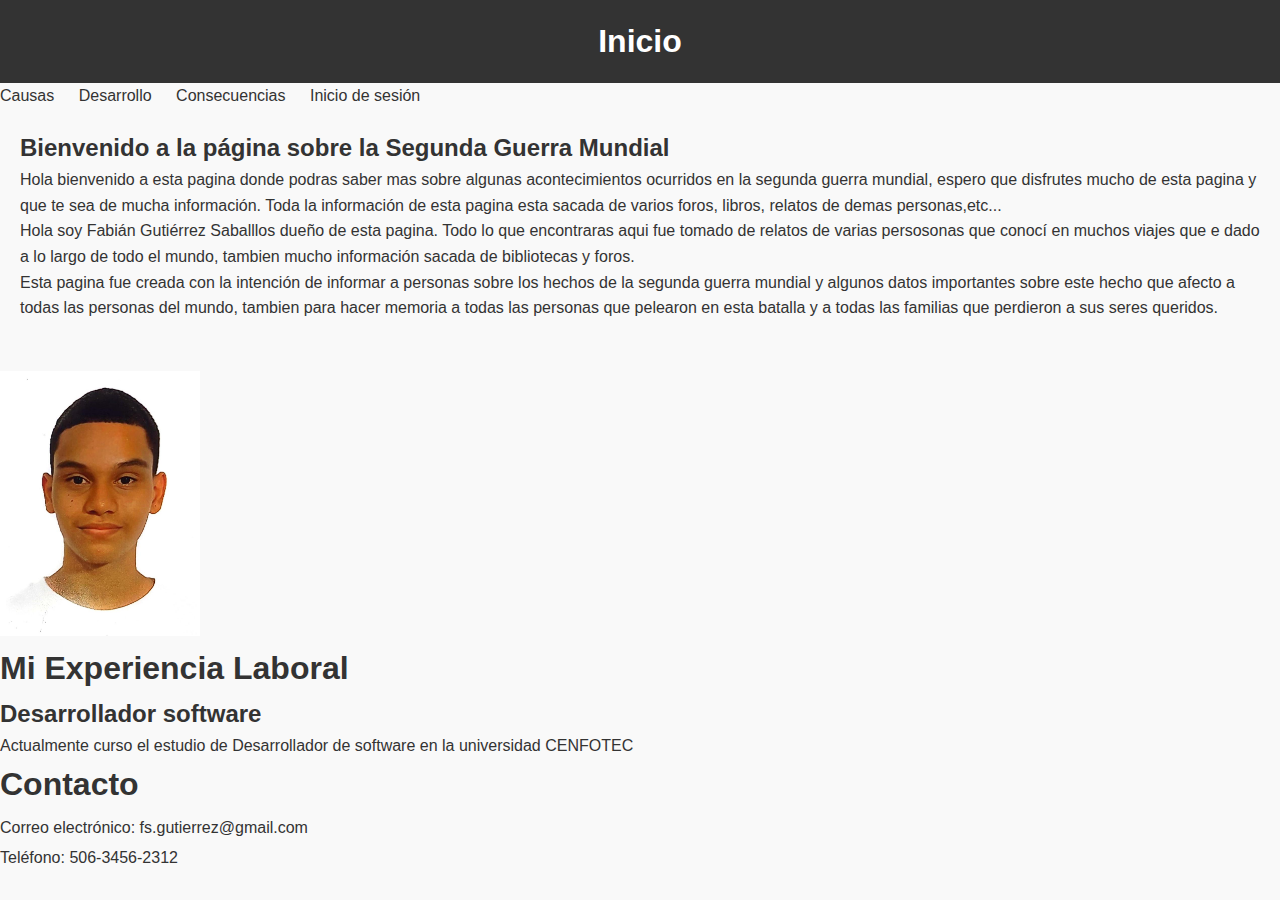
<file: index.html>
<!DOCTYPE html>
<html lang="es">
<head>
    <meta charset="UTF-8">
    <meta name="viewport" content="width=device-width, initial-scale=1.0">
    <title>Inicio - Segunda Guerra Mundial</title>
    <link rel="stylesheet" href="styles.css">
</head>
<body>

<header>
    <h1>Inicio</h1>
</header>

<nav>
    <ul>
        <li><a href="causas.html">Causas</a></li>
        <li><a href="desarrollo.html">Desarrollo</a></li>
        <li><a href="consecuencias.html">Consecuencias</a></li>
        <li><a href="interfaz.html">Inicio de sesión</a></li>
    </ul>
</nav>

<main>
    <section>
        <h2>Bienvenido a la página sobre la Segunda Guerra Mundial</h2>
        <p>Hola bienvenido a esta pagina donde podras saber mas sobre algunas acontecimientos ocurridos en la segunda guerra mundial, espero que disfrutes mucho de esta pagina y que te sea de mucha información.
            Toda la información de esta pagina esta sacada de varios foros, libros, relatos de demas personas,etc...  
         </p> 

         <p>Hola soy Fabián Gutiérrez Saballlos dueño de esta pagina. Todo lo que encontraras aqui fue tomado de relatos de varias persosonas que conocí en muchos viajes que e dado a lo largo de todo el mundo, tambien mucho información sacada de bibliotecas y foros.</p>
         <p>Esta pagina fue creada con la intención de informar a personas sobre los hechos de la segunda guerra mundial y algunos datos importantes sobre este hecho que afecto a todas las personas del mundo, tambien para hacer memoria a todas las personas que pelearon en esta batalla y a todas las familias que perdieron a sus seres queridos.</p>
    </section>
</main>
<body>
    <img src="WhatsApp Image 2024-02-17 at 14.53.23.jpeg" style="width: 200px;;">
    <div class="container">
        <h1>Mi Experiencia Laboral</h1>
        <div class="experience">
            <h2>Desarrollador software</h2>
            <p>Actualmente curso el estudio de Desarrollador de software en la universidad CENFOTEC</p>
        </div>
        <h1>Contacto</h1>
        <div class="contact-info">
            <p>Correo electrónico: fs.gutierrez@gmail.com</p>
            <p>Teléfono: 506-3456-2312</p>
            
        </div>
    </div>
</body>

</body>
</html>
</file>
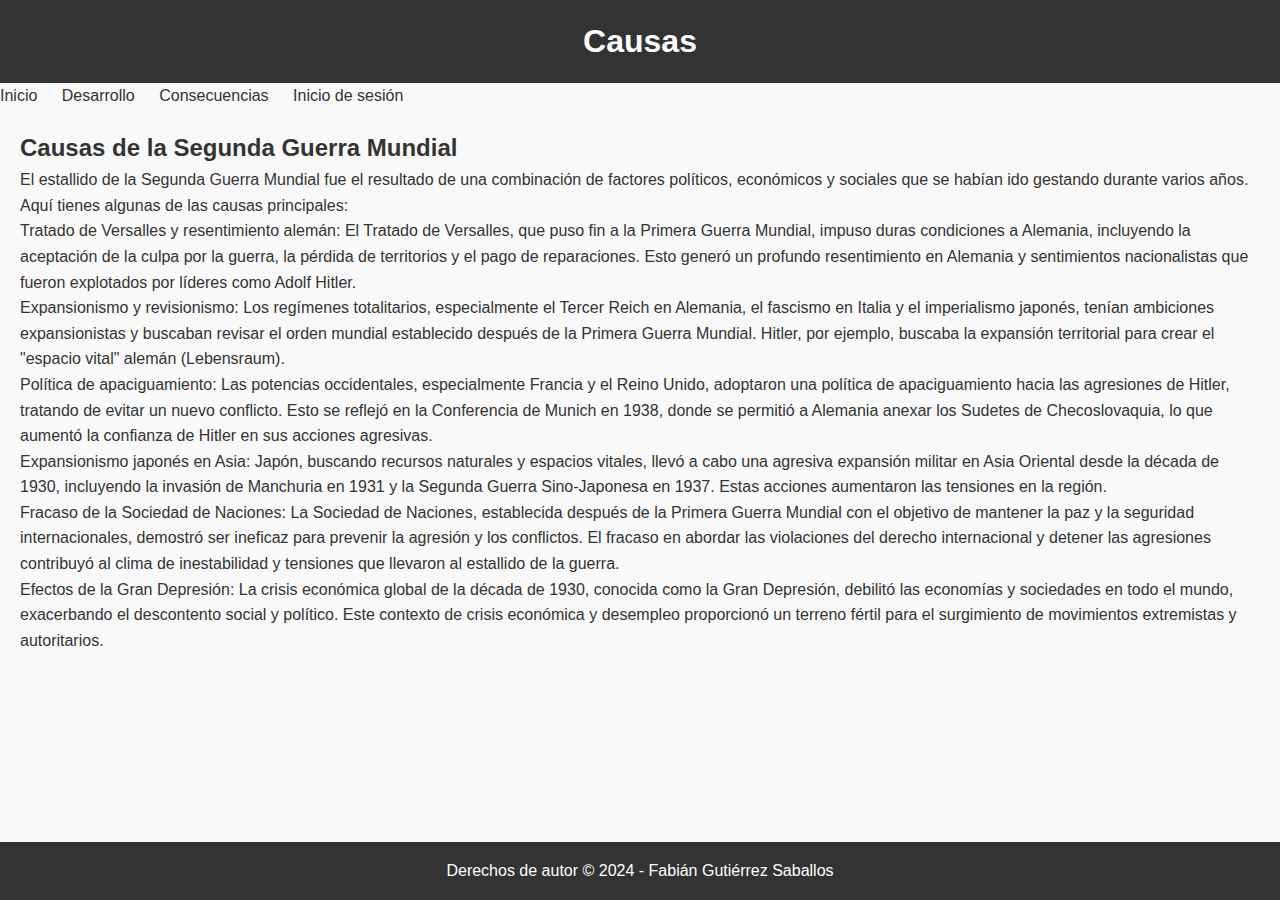
<file: causas.html>
<!DOCTYPE html>
<html lang="es">
<head>
    <meta charset="UTF-8">
    <meta name="viewport" content="width=device-width, initial-scale=1.0">
    <title>Causas - Segunda Guerra Mundial</title>
    <link rel="stylesheet" href="styles.css">
</head>
<body>

<header>
    <h1>Causas</h1>
</header>

<nav>
    <ul>
        <li><a href="index.html">Inicio</a></li>
        <li><a href="desarrollo.html">Desarrollo</a></li>
        <li><a href="consecuencias.html">Consecuencias</a></li>
        <li><a href="interfaz.html">Inicio de sesión</a></li>
    </ul>
</nav>

<main>
    <section>
        <h2>Causas de la Segunda Guerra Mundial</h2>
        <p>El estallido de la Segunda Guerra Mundial fue el resultado de una combinación de factores políticos, económicos y sociales que se habían ido gestando durante varios años. Aquí tienes algunas de las causas principales:</p>

            <p>Tratado de Versalles y resentimiento alemán: El Tratado de Versalles, que puso fin a la Primera Guerra Mundial, impuso duras condiciones a Alemania, incluyendo la aceptación de la culpa por la guerra, la pérdida de territorios y el pago de reparaciones. Esto generó un profundo resentimiento en Alemania y sentimientos nacionalistas que fueron explotados por líderes como Adolf Hitler.</p>
            
           <p> Expansionismo y revisionismo: Los regímenes totalitarios, especialmente el Tercer Reich en Alemania, el fascismo en Italia y el imperialismo japonés, tenían ambiciones expansionistas y buscaban revisar el orden mundial establecido después de la Primera Guerra Mundial. Hitler, por ejemplo, buscaba la expansión territorial para crear el "espacio vital" alemán (Lebensraum).</p>
            
            <p>Política de apaciguamiento: Las potencias occidentales, especialmente Francia y el Reino Unido, adoptaron una política de apaciguamiento hacia las agresiones de Hitler, tratando de evitar un nuevo conflicto. Esto se reflejó en la Conferencia de Munich en 1938, donde se permitió a Alemania anexar los Sudetes de Checoslovaquia, lo que aumentó la confianza de Hitler en sus acciones agresivas.</p>
            
           <p> Expansionismo japonés en Asia: Japón, buscando recursos naturales y espacios vitales, llevó a cabo una agresiva expansión militar en Asia Oriental desde la década de 1930, incluyendo la invasión de Manchuria en 1931 y la Segunda Guerra Sino-Japonesa en 1937. Estas acciones aumentaron las tensiones en la región.</p>
            
           <p> Fracaso de la Sociedad de Naciones: La Sociedad de Naciones, establecida después de la Primera Guerra Mundial con el objetivo de mantener la paz y la seguridad internacionales, demostró ser ineficaz para prevenir la agresión y los conflictos. El fracaso en abordar las violaciones del derecho internacional y detener las agresiones contribuyó al clima de inestabilidad y tensiones que llevaron al estallido de la guerra.</p>
            
            <p> Efectos de la Gran Depresión: La crisis económica global de la década de 1930, conocida como la Gran Depresión, debilitó las economías y sociedades en todo el mundo, exacerbando el descontento social y político. Este contexto de crisis económica y desempleo proporcionó un terreno fértil para el surgimiento de movimientos extremistas y autoritarios.</p>
    </section>
</main>

<footer>
    <p>Derechos de autor © 2024 - Fabián Gutiérrez Saballos</p>
</footer>

</body>
</html>
</file>
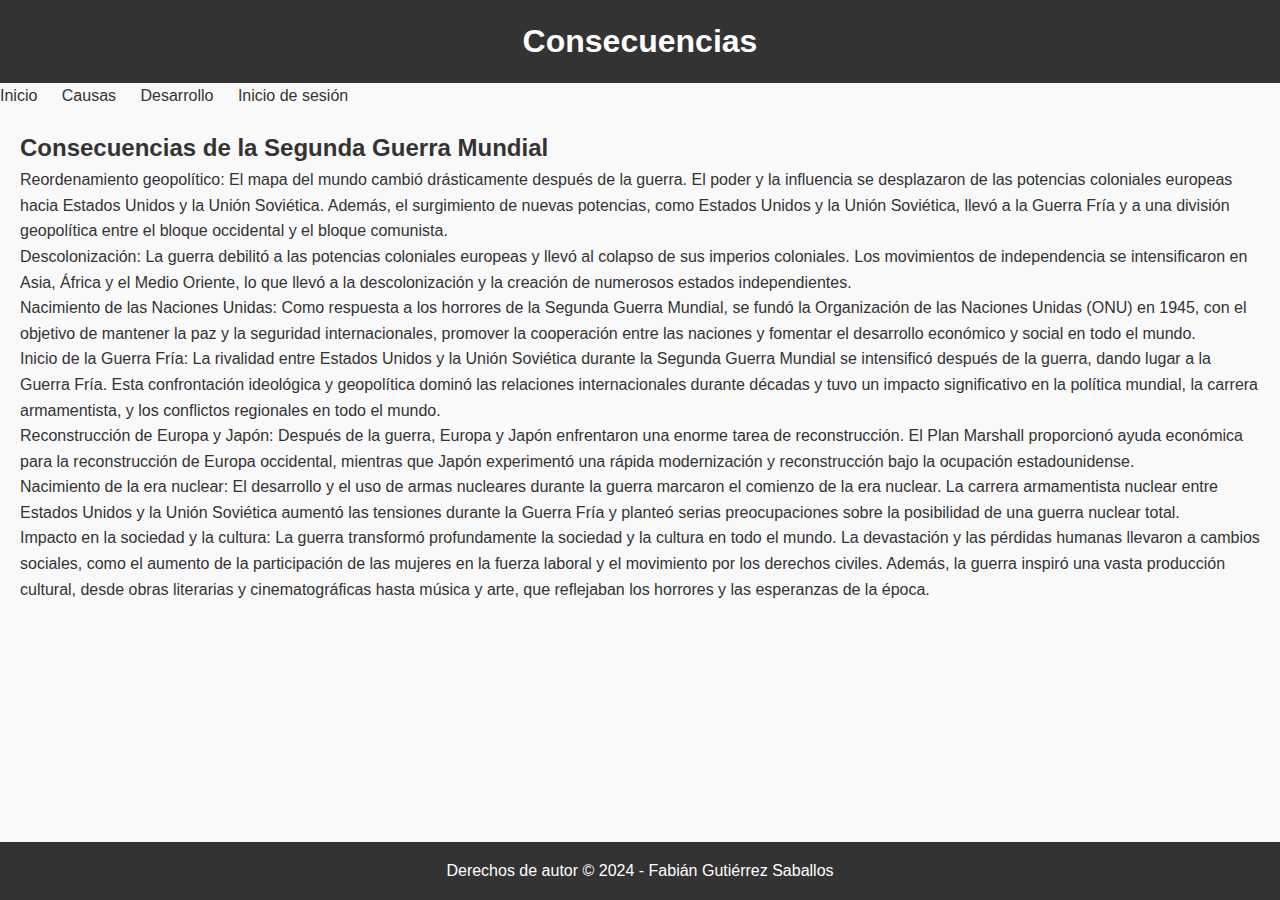
<file: consecuencias.html>
<!DOCTYPE html>
<html lang="es">
<head>
    <meta charset="UTF-8">
    <meta name="viewport" content="width=device-width, initial-scale=1.0">
    <title>Consecuencias - Segunda Guerra Mundial</title>
    <link rel="stylesheet" href="styles.css">
</head>
<body>

<header>
    <h1>Consecuencias</h1>
</header>

<nav>
    <ul>
        <li><a href="index.html">Inicio</a></li>
        <li><a href="causas.html">Causas</a></li>
        <li><a href="desarrollo.html">Desarrollo</a></li>
        <li><a href="interfaz.html">Inicio de sesión</a></li>
    </ul>
</nav>

<main>
    <section>
        <h2>Consecuencias de la Segunda Guerra Mundial</h2>
        <p>Reordenamiento geopolítico: El mapa del mundo cambió drásticamente después de la guerra. El poder y la influencia se desplazaron de las potencias coloniales europeas hacia Estados Unidos y la Unión Soviética. Además, el surgimiento de nuevas potencias, como Estados Unidos y la Unión Soviética, llevó a la Guerra Fría y a una división geopolítica entre el bloque occidental y el bloque comunista.</p>

        Descolonización: La guerra debilitó a las potencias coloniales europeas y llevó al colapso de sus imperios coloniales. Los movimientos de independencia se intensificaron en Asia, África y el Medio Oriente, lo que llevó a la descolonización y la creación de numerosos estados independientes.</p>
        
        Nacimiento de las Naciones Unidas: Como respuesta a los horrores de la Segunda Guerra Mundial, se fundó la Organización de las Naciones Unidas (ONU) en 1945, con el objetivo de mantener la paz y la seguridad internacionales, promover la cooperación entre las naciones y fomentar el desarrollo económico y social en todo el mundo.</p>
        
        Inicio de la Guerra Fría: La rivalidad entre Estados Unidos y la Unión Soviética durante la Segunda Guerra Mundial se intensificó después de la guerra, dando lugar a la Guerra Fría. Esta confrontación ideológica y geopolítica dominó las relaciones internacionales durante décadas y tuvo un impacto significativo en la política mundial, la carrera armamentista, y los conflictos regionales en todo el mundo.</p>
        
        Reconstrucción de Europa y Japón: Después de la guerra, Europa y Japón enfrentaron una enorme tarea de reconstrucción. El Plan Marshall proporcionó ayuda económica para la reconstrucción de Europa occidental, mientras que Japón experimentó una rápida modernización y reconstrucción bajo la ocupación estadounidense.</p>
        
        Nacimiento de la era nuclear: El desarrollo y el uso de armas nucleares durante la guerra marcaron el comienzo de la era nuclear. La carrera armamentista nuclear entre Estados Unidos y la Unión Soviética aumentó las tensiones durante la Guerra Fría y planteó serias preocupaciones sobre la posibilidad de una guerra nuclear total.</p>
        
        Impacto en la sociedad y la cultura: La guerra transformó profundamente la sociedad y la cultura en todo el mundo. La devastación y las pérdidas humanas llevaron a cambios sociales, como el aumento de la participación de las mujeres en la fuerza laboral y el movimiento por los derechos civiles. Además, la guerra inspiró una vasta producción cultural, desde obras literarias y cinematográficas hasta música y arte, que reflejaban los horrores y las esperanzas de la época.</p>
    </section>
</main>

<footer>
    <p>Derechos de autor © 2024 - Fabián Gutiérrez Saballos</p>
</footer>

</body>
</html>
</file>
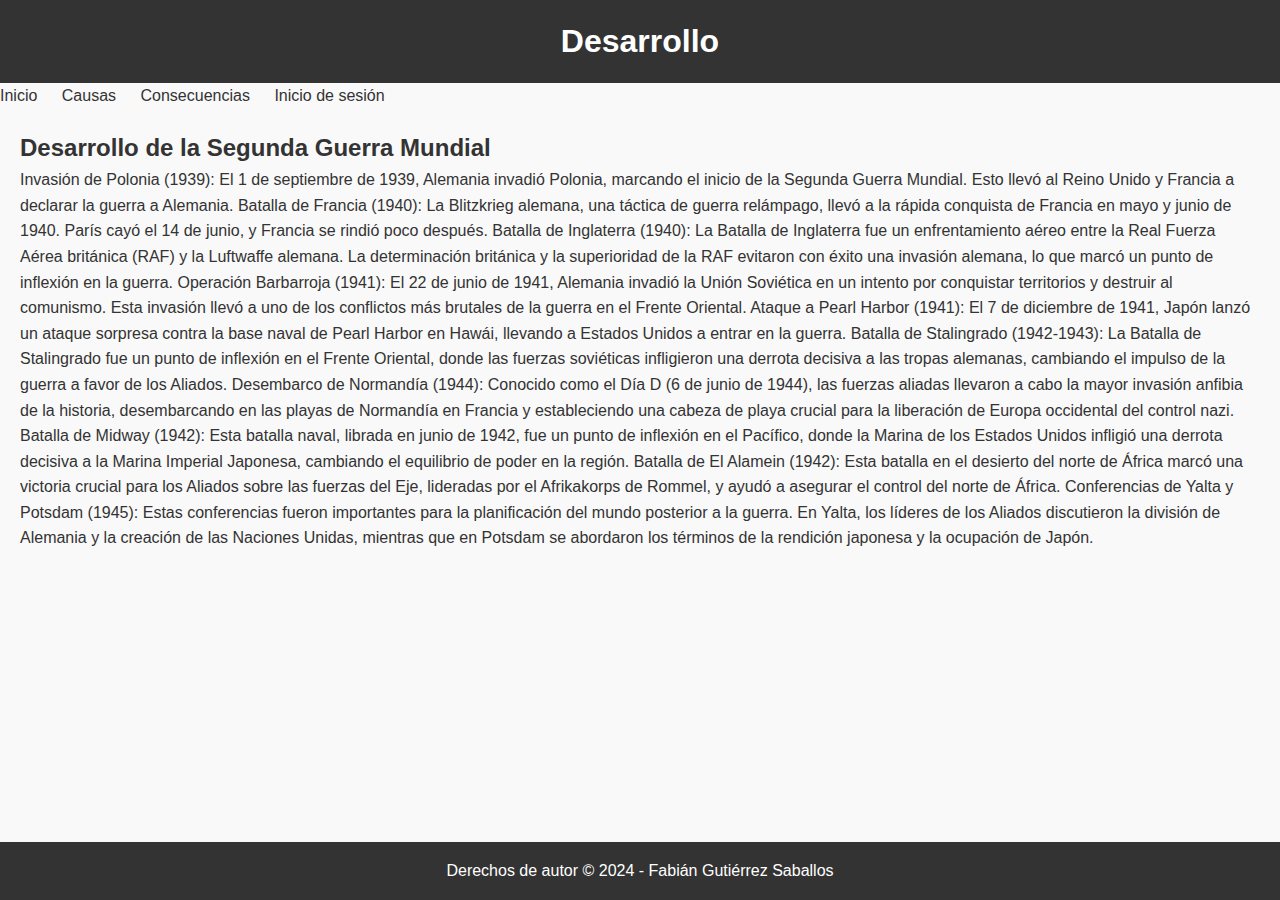
<file: desarrollo.html>
<!DOCTYPE html>
<html lang="es">
<head>
    <meta charset="UTF-8">
    <meta name="viewport" content="width=device-width, initial-scale=1.0">
    <title>Desarrollo - Segunda Guerra Mundial</title>
    <link rel="stylesheet" href="styles.css">
</head>
<body>

<header>
    <h1>Desarrollo</h1>
</header>

<nav>
    <ul>
        <li><a href="index.html">Inicio</a></li>
        <li><a href="causas.html">Causas</a></li>
        <li><a href="consecuencias.html">Consecuencias</a></li>
        <li><a href="interfaz.html">Inicio de sesión</a></li>
    </ul>
</nav>

<main>
    <section>
        <h2>Desarrollo de la Segunda Guerra Mundial</h2>
        <p>Invasión de Polonia (1939): El 1 de septiembre de 1939, Alemania invadió Polonia, marcando el inicio de la Segunda Guerra Mundial. Esto llevó al Reino Unido y Francia a declarar la guerra a Alemania.

            Batalla de Francia (1940): La Blitzkrieg alemana, una táctica de guerra relámpago, llevó a la rápida conquista de Francia en mayo y junio de 1940. París cayó el 14 de junio, y Francia se rindió poco después.
            
            Batalla de Inglaterra (1940): La Batalla de Inglaterra fue un enfrentamiento aéreo entre la Real Fuerza Aérea británica (RAF) y la Luftwaffe alemana. La determinación británica y la superioridad de la RAF evitaron con éxito una invasión alemana, lo que marcó un punto de inflexión en la guerra.
            
            Operación Barbarroja (1941): El 22 de junio de 1941, Alemania invadió la Unión Soviética en un intento por conquistar territorios y destruir al comunismo. Esta invasión llevó a uno de los conflictos más brutales de la guerra en el Frente Oriental.
            
            Ataque a Pearl Harbor (1941): El 7 de diciembre de 1941, Japón lanzó un ataque sorpresa contra la base naval de Pearl Harbor en Hawái, llevando a Estados Unidos a entrar en la guerra.
            
            Batalla de Stalingrado (1942-1943): La Batalla de Stalingrado fue un punto de inflexión en el Frente Oriental, donde las fuerzas soviéticas infligieron una derrota decisiva a las tropas alemanas, cambiando el impulso de la guerra a favor de los Aliados.
            
            Desembarco de Normandía (1944): Conocido como el Día D (6 de junio de 1944), las fuerzas aliadas llevaron a cabo la mayor invasión anfibia de la historia, desembarcando en las playas de Normandía en Francia y estableciendo una cabeza de playa crucial para la liberación de Europa occidental del control nazi.
            
            Batalla de Midway (1942): Esta batalla naval, librada en junio de 1942, fue un punto de inflexión en el Pacífico, donde la Marina de los Estados Unidos infligió una derrota decisiva a la Marina Imperial Japonesa, cambiando el equilibrio de poder en la región.
            
            Batalla de El Alamein (1942): Esta batalla en el desierto del norte de África marcó una victoria crucial para los Aliados sobre las fuerzas del Eje, lideradas por el Afrikakorps de Rommel, y ayudó a asegurar el control del norte de África.
            
            Conferencias de Yalta y Potsdam (1945): Estas conferencias fueron importantes para la planificación del mundo posterior a la guerra. En Yalta, los líderes de los Aliados discutieron la división de Alemania y la creación de las Naciones Unidas, mientras que en Potsdam se abordaron los términos de la rendición japonesa y la ocupación de Japón.</p>
    </section>
</main>

<footer>
    <p>Derechos de autor © 2024 - Fabián Gutiérrez Saballos</p>
</footer>

</body>
</html>
</file>
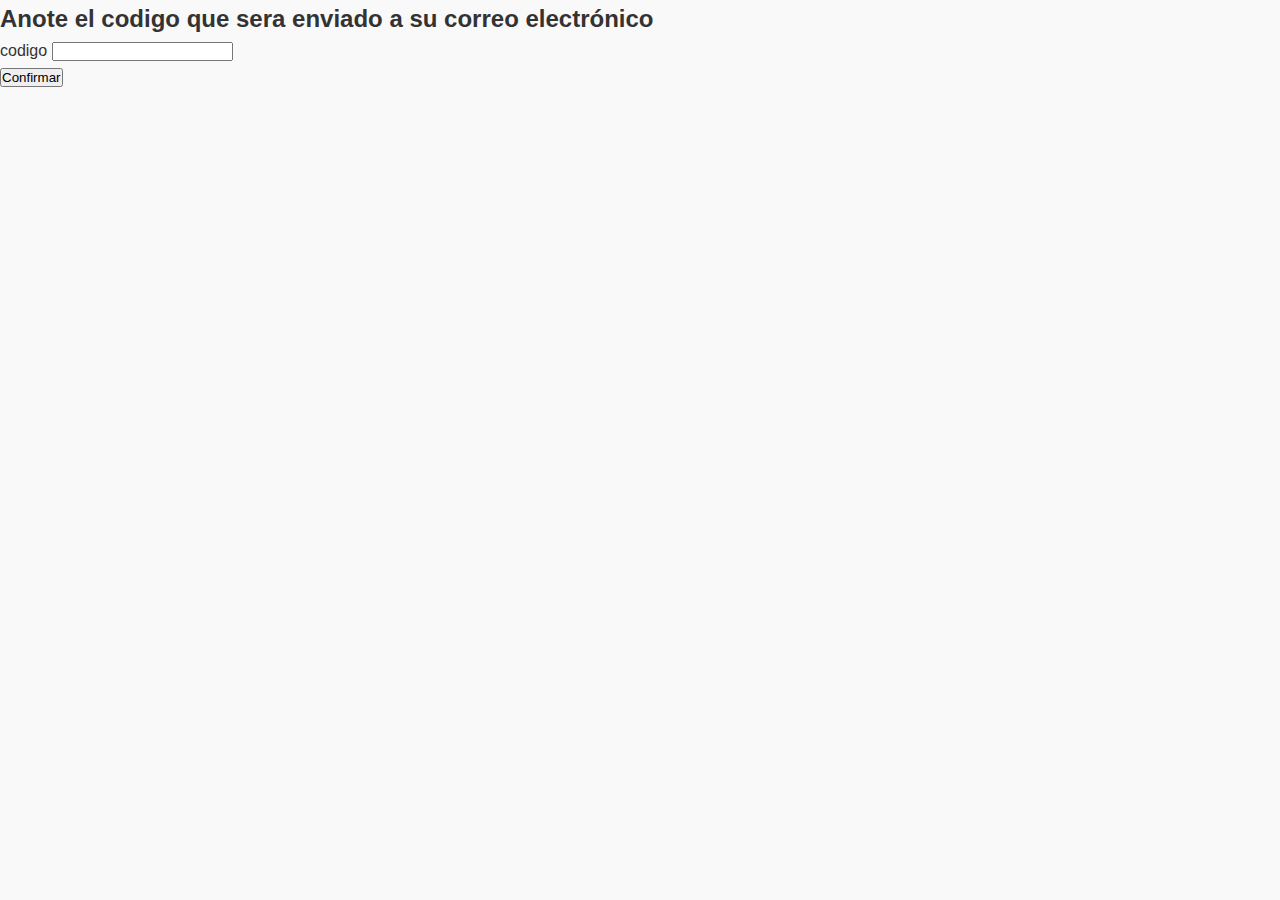
<file: dps.html>
<!DOCTYPE html>
<html lang="en">
<head>
  <meta charset="UTF-8">
  <meta name="viewport" content="width=device-width, initial-scale=1.0">
  <title>Inicio de Sesión</title>
  <link rel="stylesheet" href="styles.css">
</head>
<body>
  <div class="login">
    <h2>Anote el codigo que sera enviado a su correo electrónico</h2>
    <form action="index.html">
    <div class="password">
        <label for="password">codigo</label>
        <input type="password" id="password" name="password" required>
      </div>
      <button type="submit">Confirmar</button>
      
  </html>
</file>
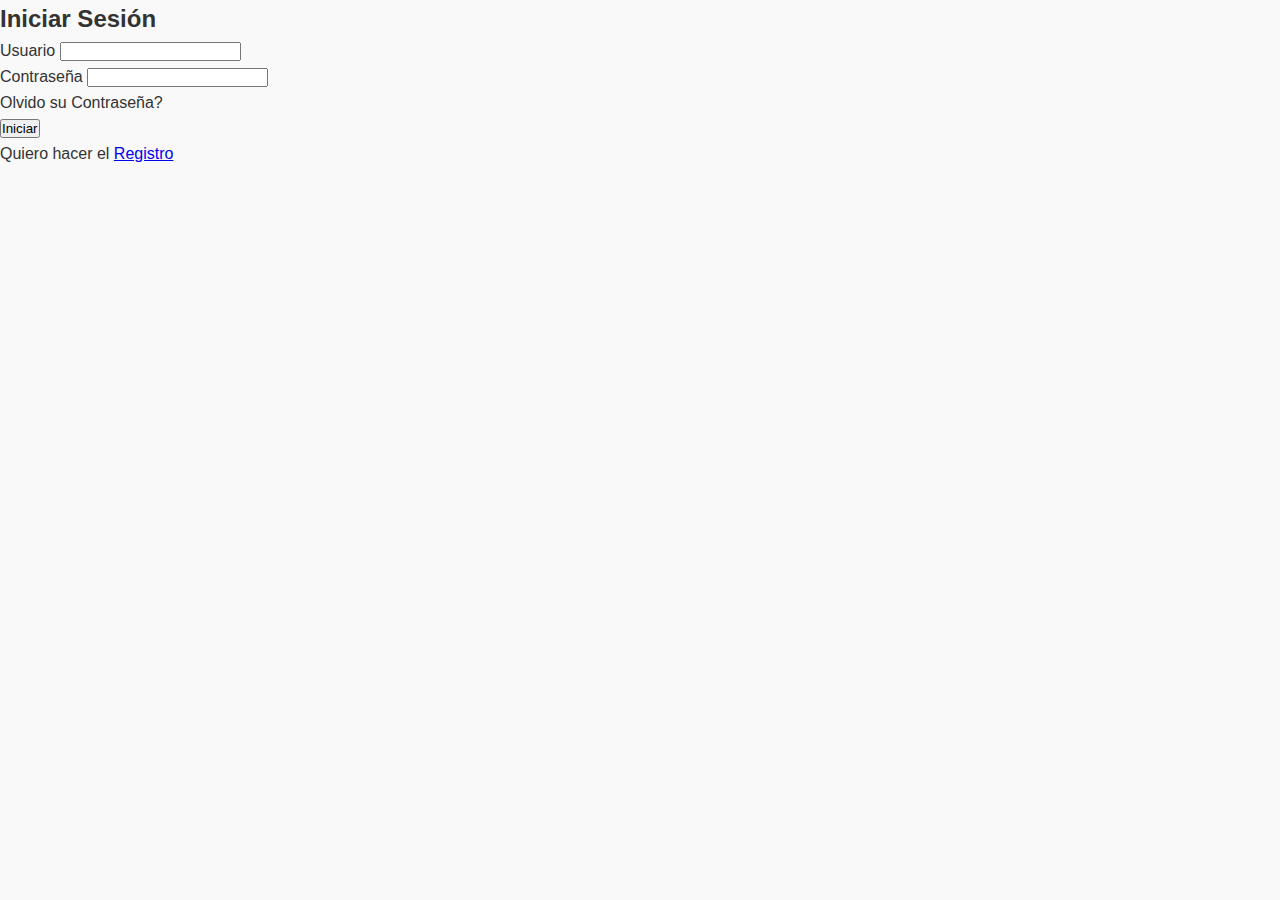
<file: interfaz.html>
<!DOCTYPE html>
<html lang="en">
<head>
  <meta charset="UTF-8">
  <meta name="viewport" content="width=device-width, initial-scale=1.0">
  <title>Inicio de Sesión</title>
  <link rel="stylesheet" href="styles.css">
</head>
<body>
  <div class="login">
    <h2>Iniciar Sesión</h2>
    <form action="index.html">
      <div class="input-group">
        <label for="username">Usuario</label>
        <input type="text" id="username" name="username" required>
      </div>
      <div class="password">
        <label for="password">Contraseña</label>
        <input type="password" id="password" name="password" required>
      </div>
      <div class="recordar">Olvido su Contraseña? </div>
      <input type="submit" value="Iniciar">
      <div class="registrarse">
        Quiero hacer el <a href="registro.html">Registro</a>
      </div>
    </form>
  </div>
</body>
</html>
</file>
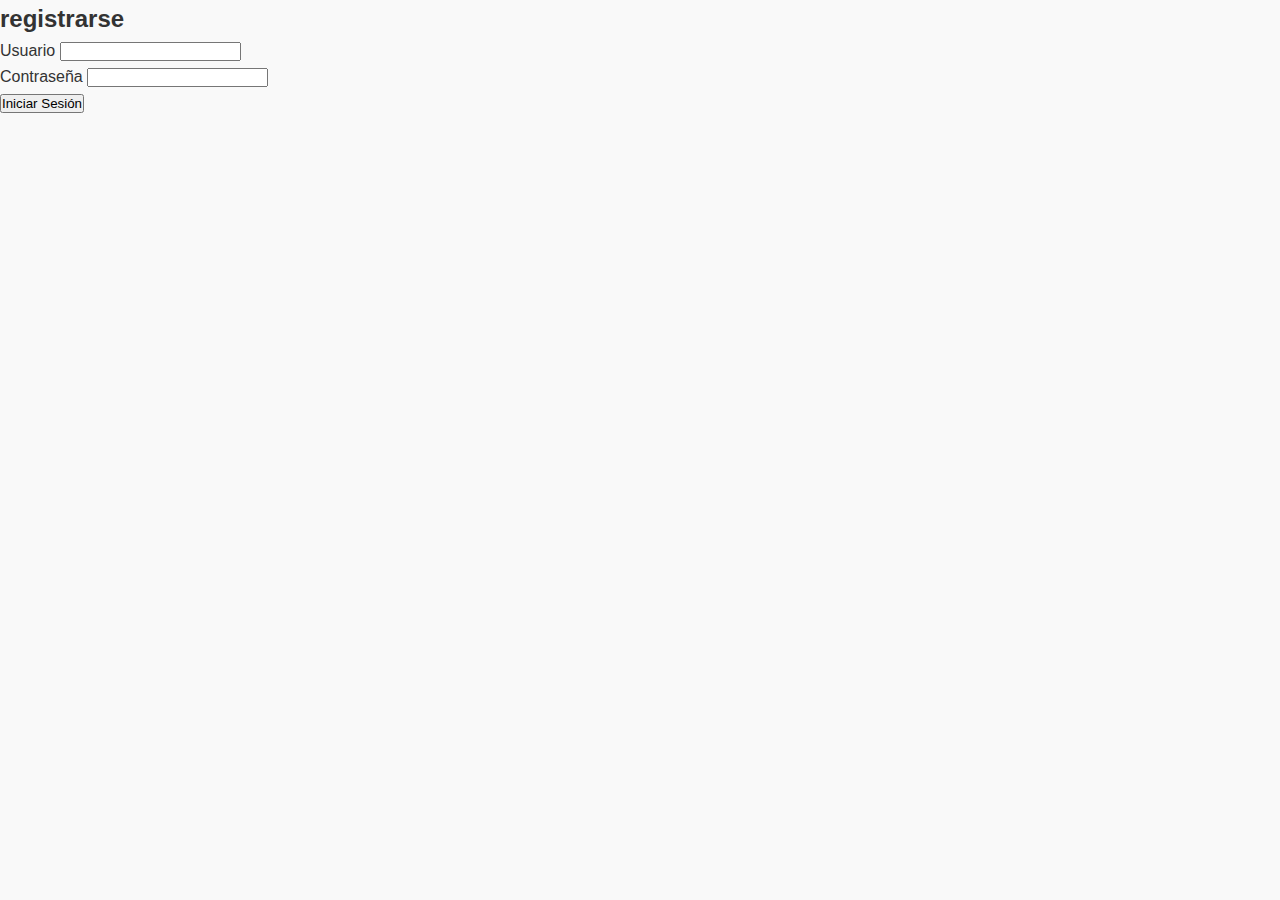
<file: registro.html>
<!DOCTYPE html>
<html lang="en">
<head>
  <meta charset="UTF-8">
  <meta name="viewport" content="width=device-width, initial-scale=1.0">
  <title>Inicio de Sesión</title>
  <link rel="stylesheet" href="styles.css">
</head>
<body>
  <div class="login">
    <h2>registrarse</h2>
    <form action="dps.html">
      <div class="input-group">
        <label for="username">Usuario</label>
        <input type="text" id="username" name="username" required>
      </div>
      <div class="password">
        <label for="password">Contraseña</label>
        <input type="password" id="password" name="password" required>
      </div>
      <button type="submit">Iniciar Sesión</button>
  </body>

 </html>
</file>
<file: styles.css>
* {
    margin: 0;
    padding: 0;
    box-sizing: border-box;
}


body {
    font-family: Arial, sans-serif;
    line-height: 1.6;
    background-color: #f9f9f9;
    color: #333;
    margin: 0;
    padding: 0;
}

header {
    background: #333;
    color: #fff;
    padding: 1rem;
    text-align: center;
}

nav ul {
    list-style: none;
    padding: 0;
}

nav ul li {
    display: inline;
    margin-right: 20px;
}

nav ul li a {
    text-decoration: none;
    color: #333;
}

nav ul li a:hover {
    color: #666;
}

main {
    padding: 20px;
}

section {
    margin-bottom: 30px;
}

footer {
    background: #333;
    color: #fff;
    text-align: center;
    padding: 1rem;
    position: fixed;
    bottom: 0;
    width: 100%;
}



.contact-info p {
    margin: 5px 0;
    
}

.contact-info a {
    text-decoration: none;
}

.contact-info a:hover {
    text-decoration: underline;
}
</file>
